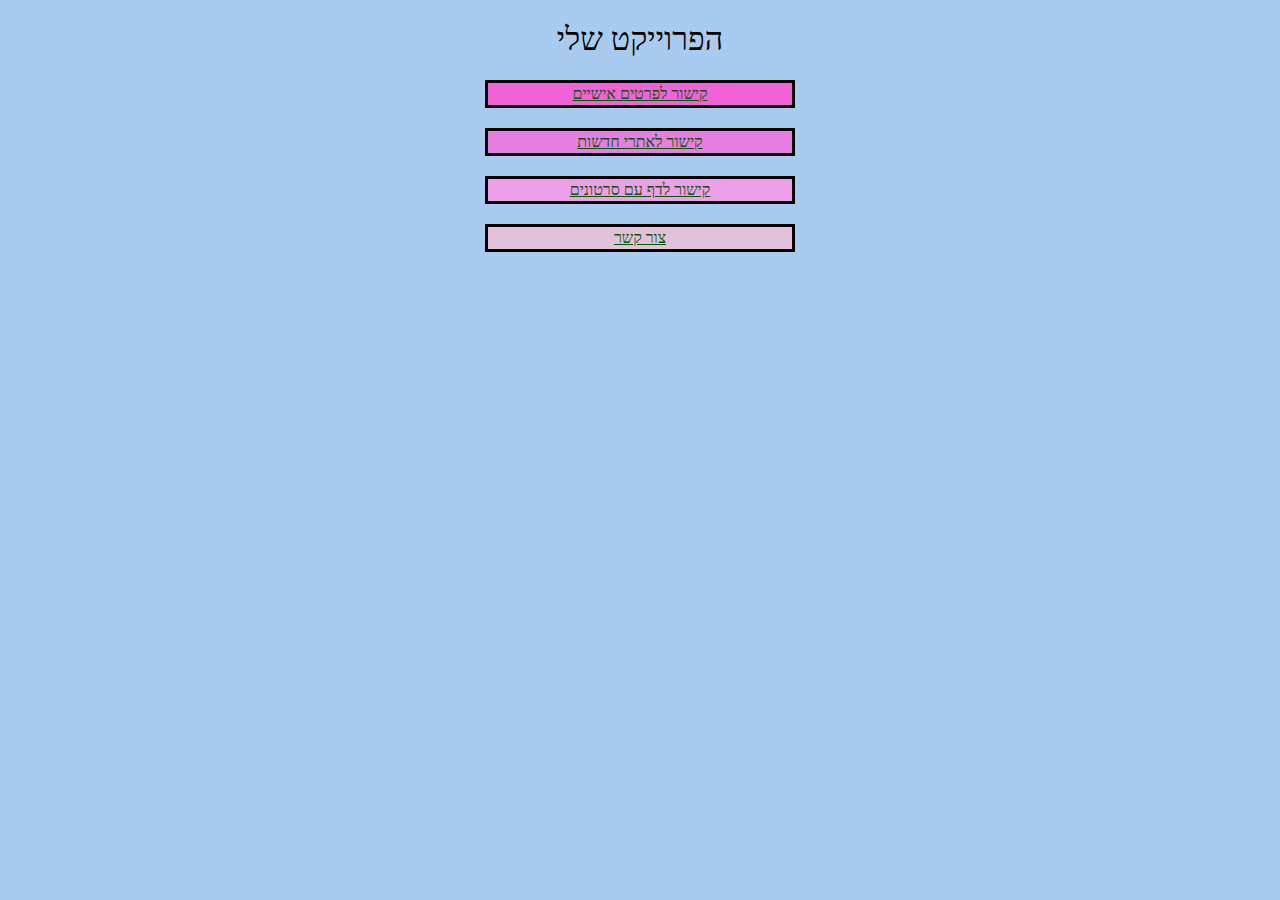
<file: index.html>
<!DOCTYPE html>
<html lang="en">
<head>
    <meta charset="UTF-8">
    <meta name="viewport" content="width=device-width, initial-scale=1.0">
    <title>my-website</title>
<link rel="stylesheet" href="style.css">
</head>
<body>
   <h1 style="font-size: 32px; font-weight: 100; text-align: center;" >הפרוייקט שלי </h1>
   <a id="privatedetailslink" class="links" href="privatedetails.html"> קישור לפרטים אישיים </a>
   <a id="newslink" class="links" href="news.html">קישור לאתרי חדשות</a>
   <a id="videoslink"class="links" href="videos.html">קישור לדף עם סרטונים</a>
   <a id="contactlink" class="links" href="form1.html">צור קשר</a>
</body>
</html>
</file>
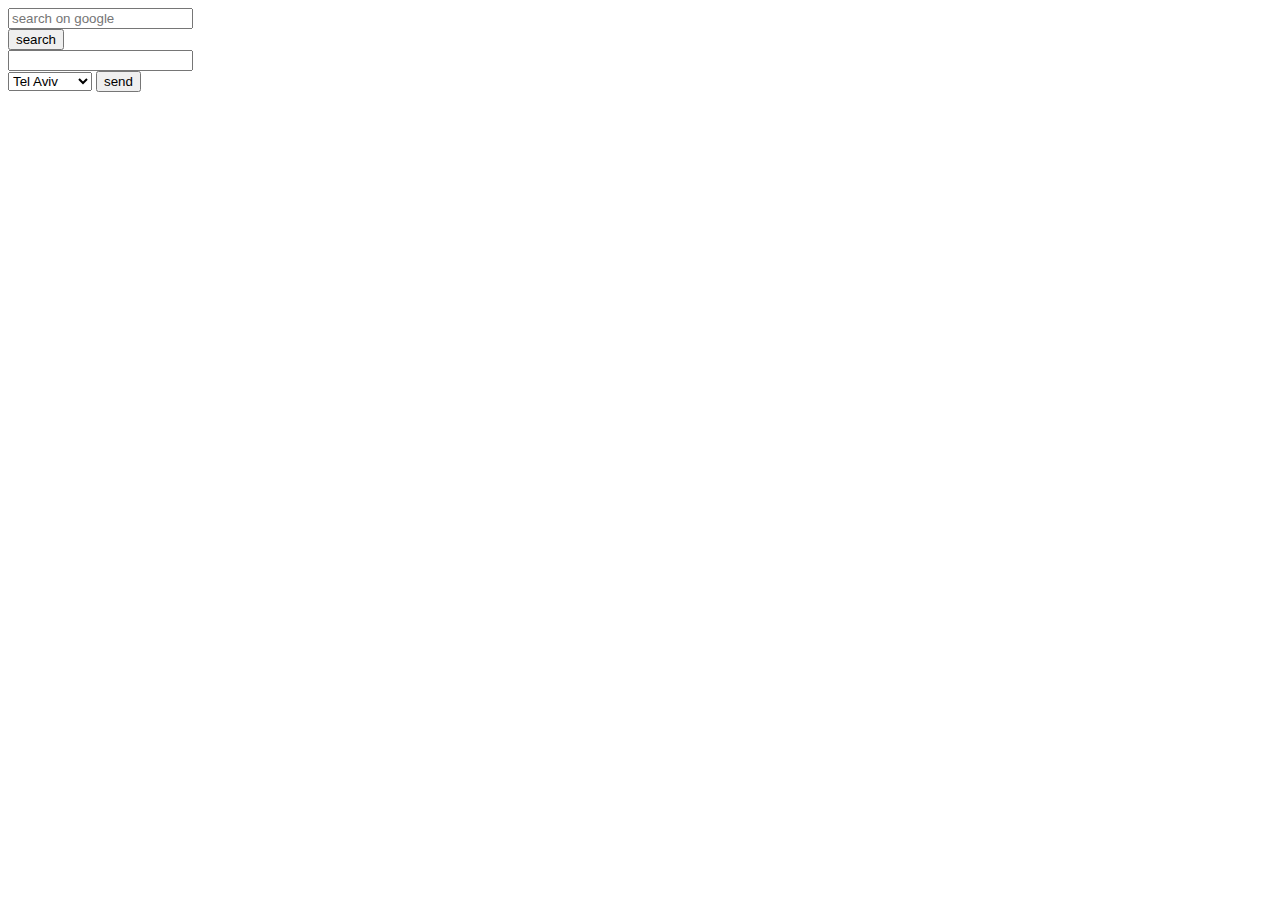
<file: class4.html>
<!DOCTYPE html>
<html lang="en">
<head>
    <meta charset="UTF-8">
    <meta name="viewport" content="width=device-width, initial-scale=1.0">
    <title>Document</title>
</head>
<body>
    <form action="https://www.bing.com/search">
        <input name="q" placeholder="search on google">
        <br/>
        <input type="submit" value="search"/>
        <br/>
        <input type="password"/>
    </form>
        <select name="city">
            <option value="tlv">Tel Aviv  </option>
            <option value="jrm">Jerusalem</option>
            <option>Holon</option>
        </select>
        <button>send</button>

        



</body>
</html>
</file>
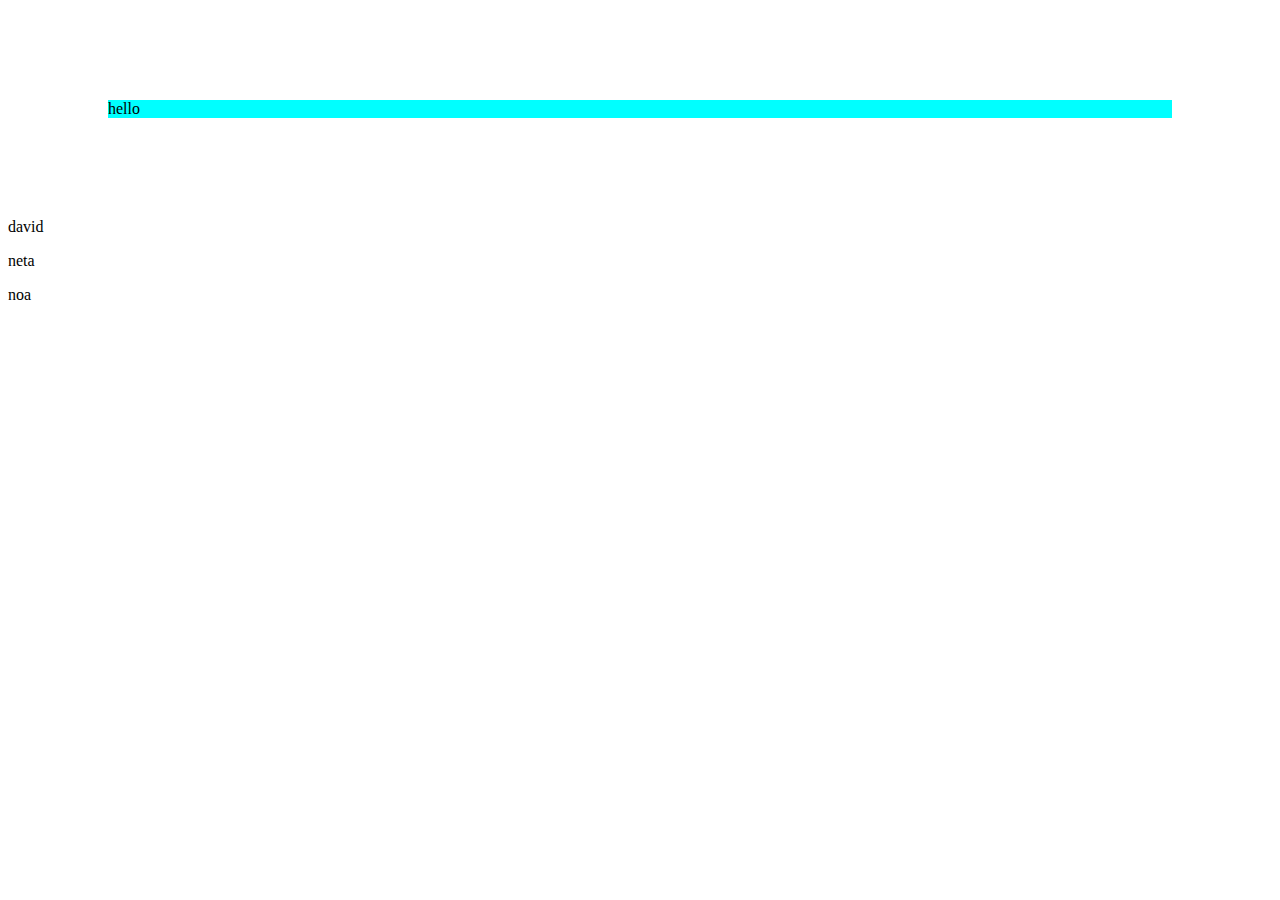
<file: class_5.html>
<!DOCTYPE html>
<html lang="en">
<head>
    <meta charset="UTF-8">
    <meta name="viewport" content="width=device-width, initial-scale=1.0">
    <title>Document</title>
</head>
<body>
    <div>
<p style="margin:100px; background-color: aqua;">hello</p>
<p style=>david</p>
<p style="display: block;">neta</p>
<p>noa</p>


    </div>
    
</body>
</html>
</file>
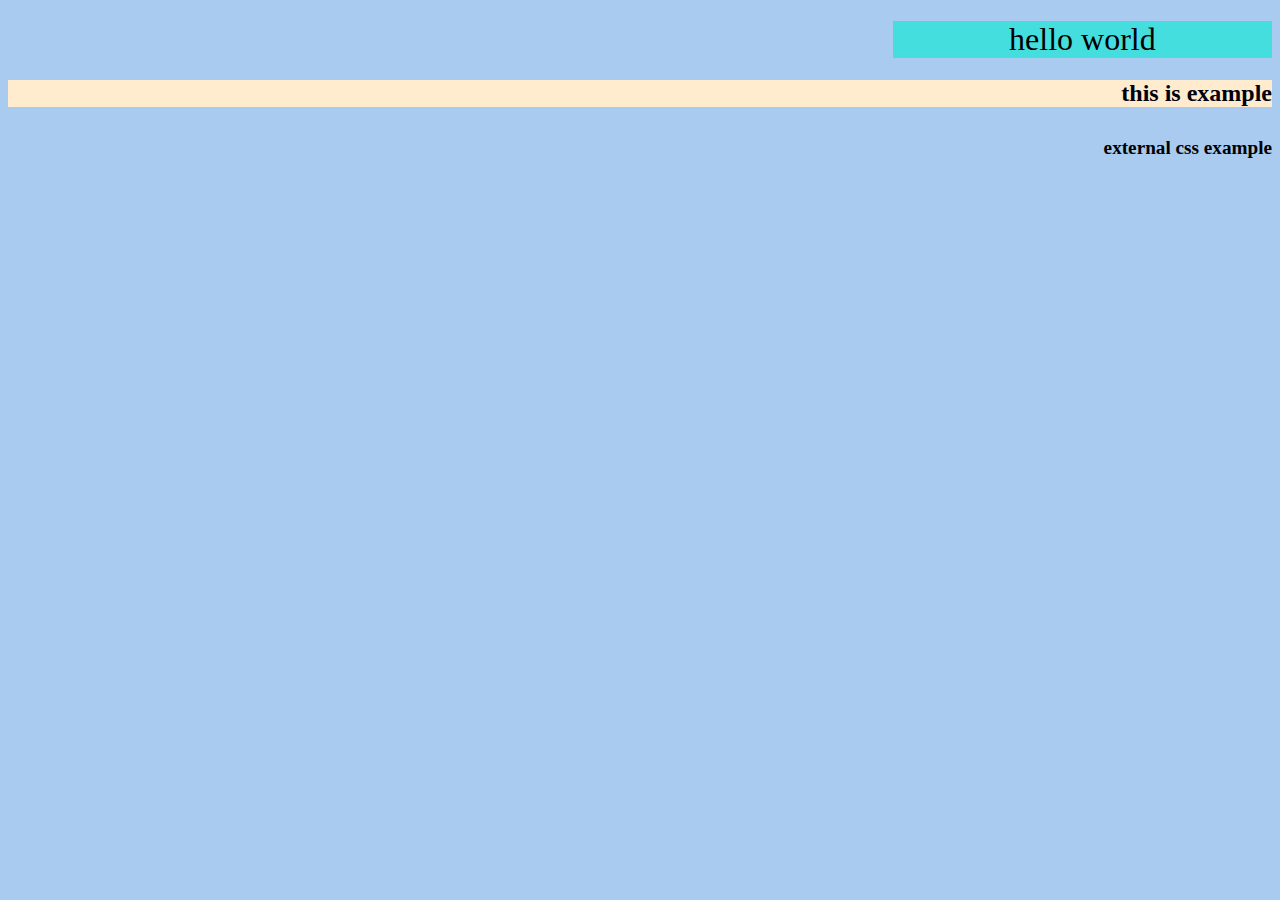
<file: css.html>
<!DOCTYPE html>
<html lang="en">
<head>
    <meta charset="UTF-8">
    <meta name="viewport" content="width=device-width, initial-scale=1.0">
    <title>Document</title>
    <style>
h2  {background-color: blanchedalmond; color: rgb(0, 0, 13);}
    
    </style>
    <link rel ="stylesheet" href="style.css">
</head>
<body>
    <h1 style="background-color: rgb(68, 222, 222); width: 30%;" >
    hello world
    </h1>
    <h2> this is example</h2>
    <h3>external css example</h3>
</body>
</html>
</file>
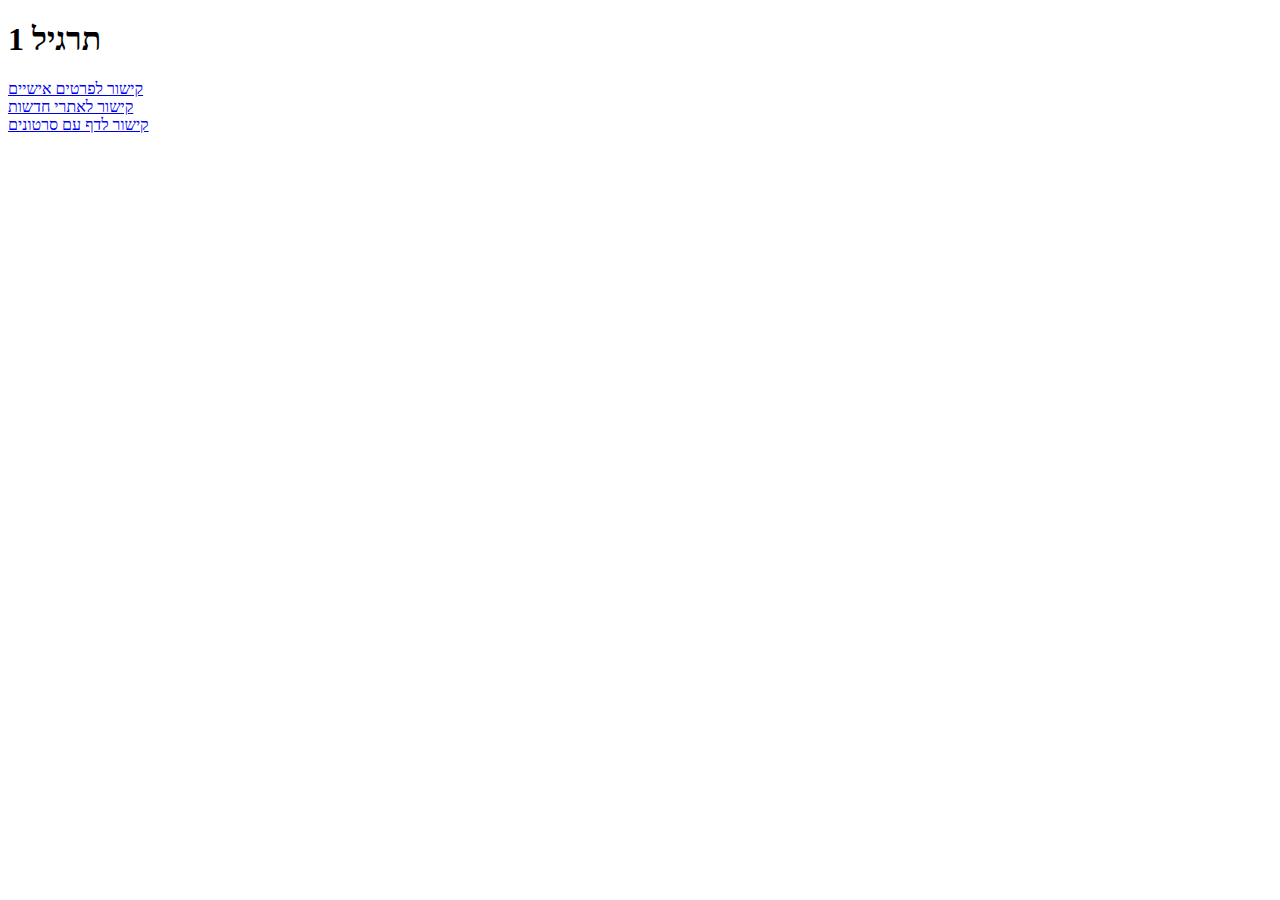
<file: exercise.html>
<!DOCTYPE html>
<html lang="en">
<head>
    <meta charset="UTF-8">
    <meta name="viewport" content="width=device-width, initial-scale=1.0">
    <title>my-website</title>
</head>
<body>
   <h1>תרגיל 1 </h1>
   <a href="privatedetails.html"> קישור לפרטים אישיים</a>
   <br/>
   <a href="news.html">קישור לאתרי חדשות</a>
   <br/>
   <a href="videos.html">קישור לדף עם סרטונים</a>
   <br/>
</body>
</html>
</file>
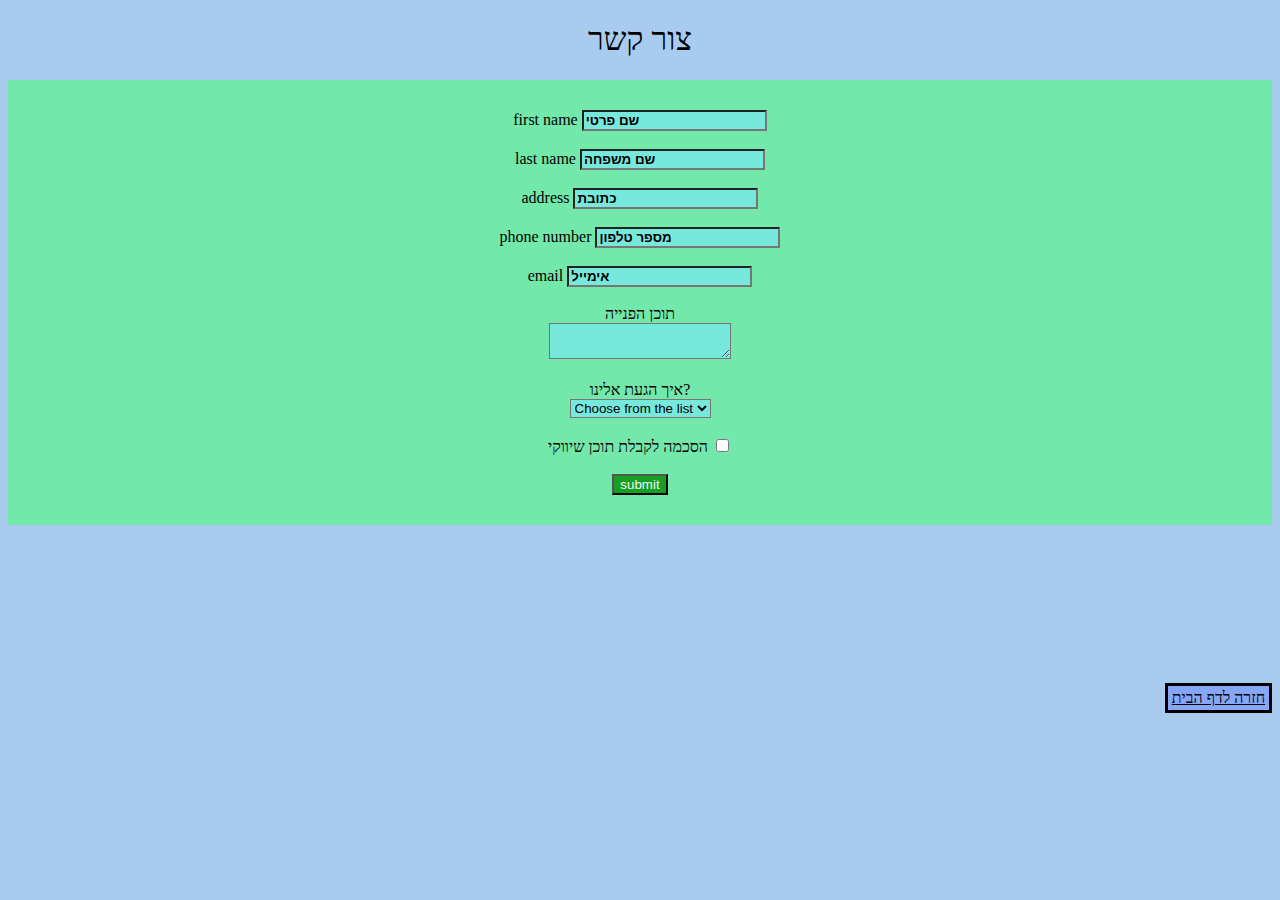
<file: form1.html>
<!DOCTYPE html>
<html lang="en">
<head>
    <meta charset="UTF-8">
    <meta name="viewport" content="width=device-width, initial-scale=1.0">
    <title>contact us</title>
    <link rel="stylesheet" href="style.css">
</head>
<body>
    <h1>צור קשר</h1>
    <form id="contactform">
        <label for="pname">first name</label>
            

<input id="pname" class="formfield" name="fname" required placeholder="שם פרטי" type="text">
<br/> <br/>
<label for="lname"> last name</label>

<input id="lname" class="formfield" required placeholder="שם משפחה" type="text">
<br/> <br/>
<label for="theaddress"> address </label>

<input id="theaddress" class="formfield" required placeholder="כתובת" type="text">
<br/> <br/>
<label for="pnum">   phone number</label>

<input id="pnum" class="formfield" required placeholder="מספר טלפון" type="tel">
<br/> <br/>
<label for="mail">   email </label>

<input id="mail" class="formfield" required placeholder="אימייל" type="email">
<br/> <br/>
<label for="details">  תוכן הפנייה</label>
<br> 
<textarea id="details" class="formfield" required></textarea>
<br/> <br/>
איך הגעת אלינו?
<br/>
<select name="socialmedia" class="formfield" required>
    <option selected disabled value="">Choose from the list</option>
    <option>Facebook</option>
    <option>Google</option>
    <option>Friend</option>
    <option>Other</option>
</select>
<br/> <br/>
<label for="cheack">הסכמה לקבלת תוכן שיווקי</label>
<input id="cheack" class="formfield" required type="checkbox">
<br/> <br/>
<button id="submitf">submit</button>

    </form>
    <br/>
    <a class="backtohm" href="index.html">חזרה לדף הבית</a>
</body>
</html>
</file>
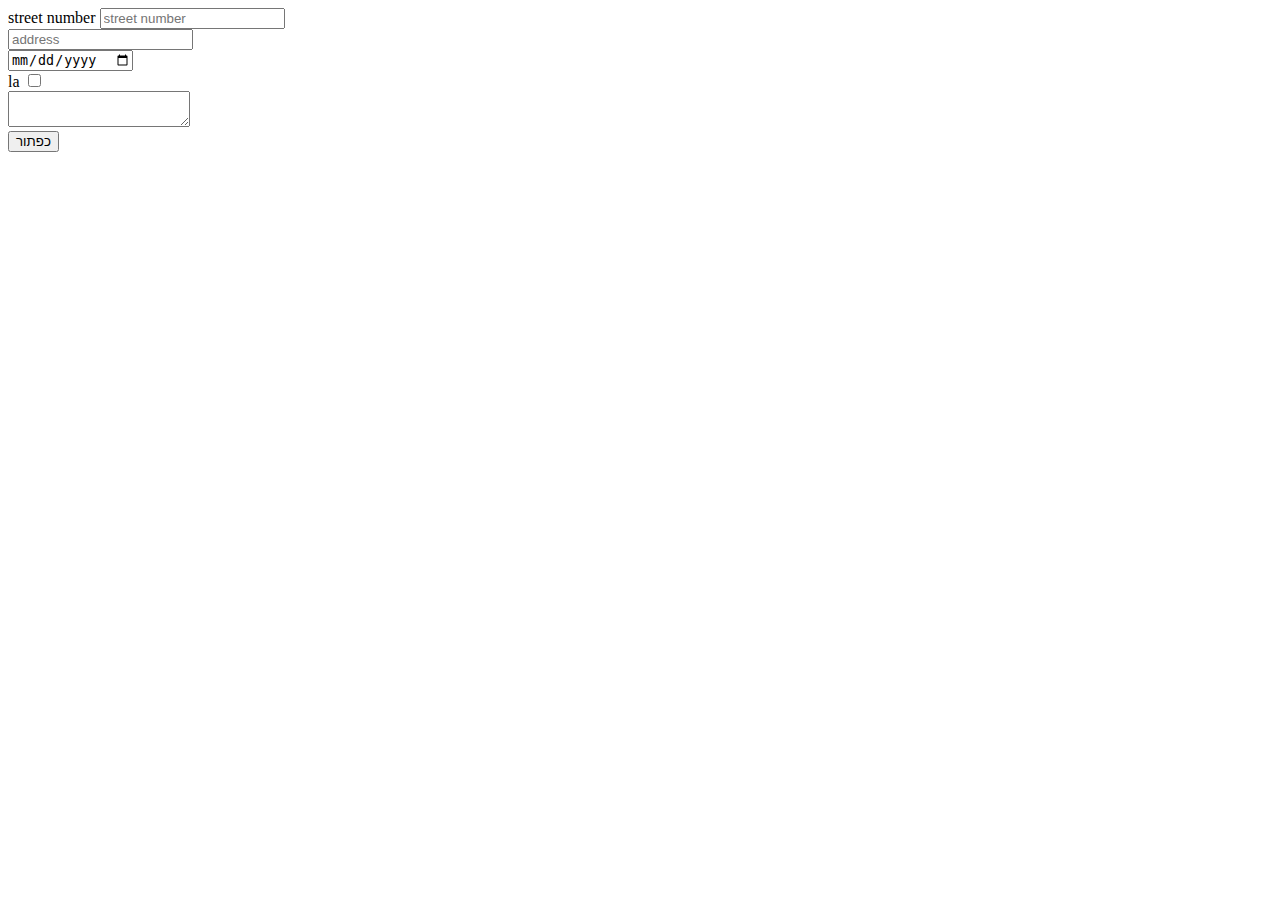
<file: forms.html>
<!DOCTYPE html>
<html lang="en">
<head>
    <meta charset="UTF-8">
    <meta name="viewport" content="width=device-width, initial-scale=1.0">
    <title>Document</title>
</head>
<body>
    <form>
    <label for="street-number">street number</label>
    <input id="street-number" placeholder="street number" type="number"> 
    <br/>
    <input placeholder="address" type="text"> 
    <br/>
    <input placeholder="address" type="date">
    <br/>
    <label for="la"> la</label>
    <input id="la" type="checkbox">
    <br/>
    <textarea></textarea>
    <br/>
    <button> כפתור</button>
    </form>
</body>
</html>
</file>
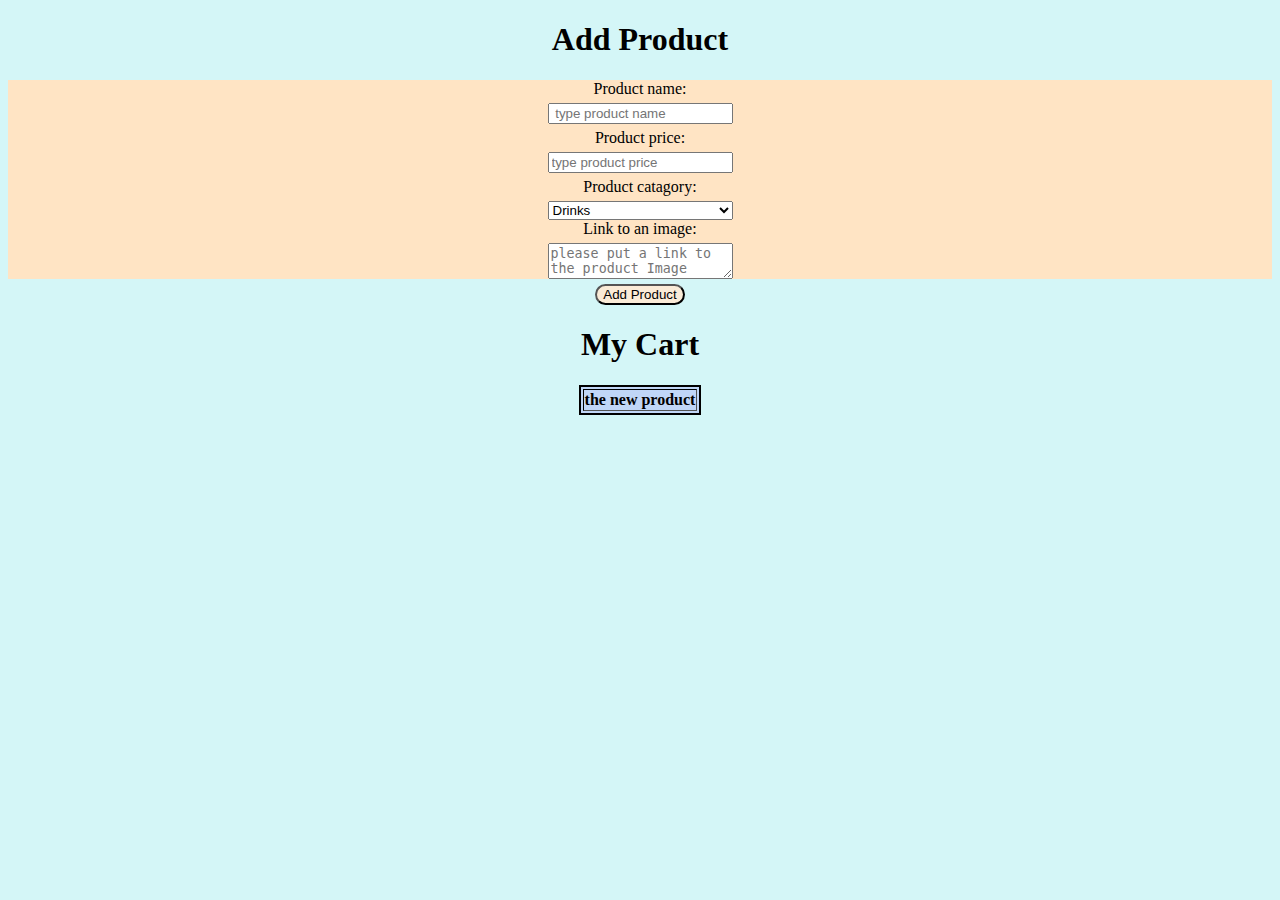
<file: mission.html>
<!DOCTYPE html>
<html lang="en">
<head>
    <meta charset="UTF-8">
    <meta name="viewport" content="width=device-width, initial-scale=1.0">
    <title>Document</title>
    <link rel="stylesheet" href="mission.css">
</head>
<body>
    <h1 class="titles">Add Product</h1>
    <form>
        <label for="productname">Product name:</label>
<input required type="text"id="nameofpro" class="inputs" alt="product name" placeholder=" type product name" >
<label for="productprice">Product price:</label>
<input required type="number" id="priceofpro" class="inputs" alt ="product price"  placeholder="type product price">
<label for="Productname">Product catagory:</label>
<select required name="foodoptions" id="food" >
    <option value ="Drinks">Drinks</option>
    <option value="Meat">Meat</option>
    <option value="Dairy">Dairy</option>
    <option value="Snacks">Snacks</option>
    <option value="Basic">Basic</option>
</select>
<label for = "imglink">Link to an image:</label>
<textarea required id="linkvalue" placeholder="please put a link to the product Image" ></textarea>
    </form>
    <button id="addbtn" onclick="addFeatures(); clearform();">Add Product</button>
    <h1 class="titles">My Cart</h1>
    <div id="cartdiv">
    <table id="thecart" border="4">
        <tr>
            <th colspan="4"> the new product</th>
        </tr>

    </table>
</div>
    <script src="mission.js"></script>
</body>
</html>
</file>
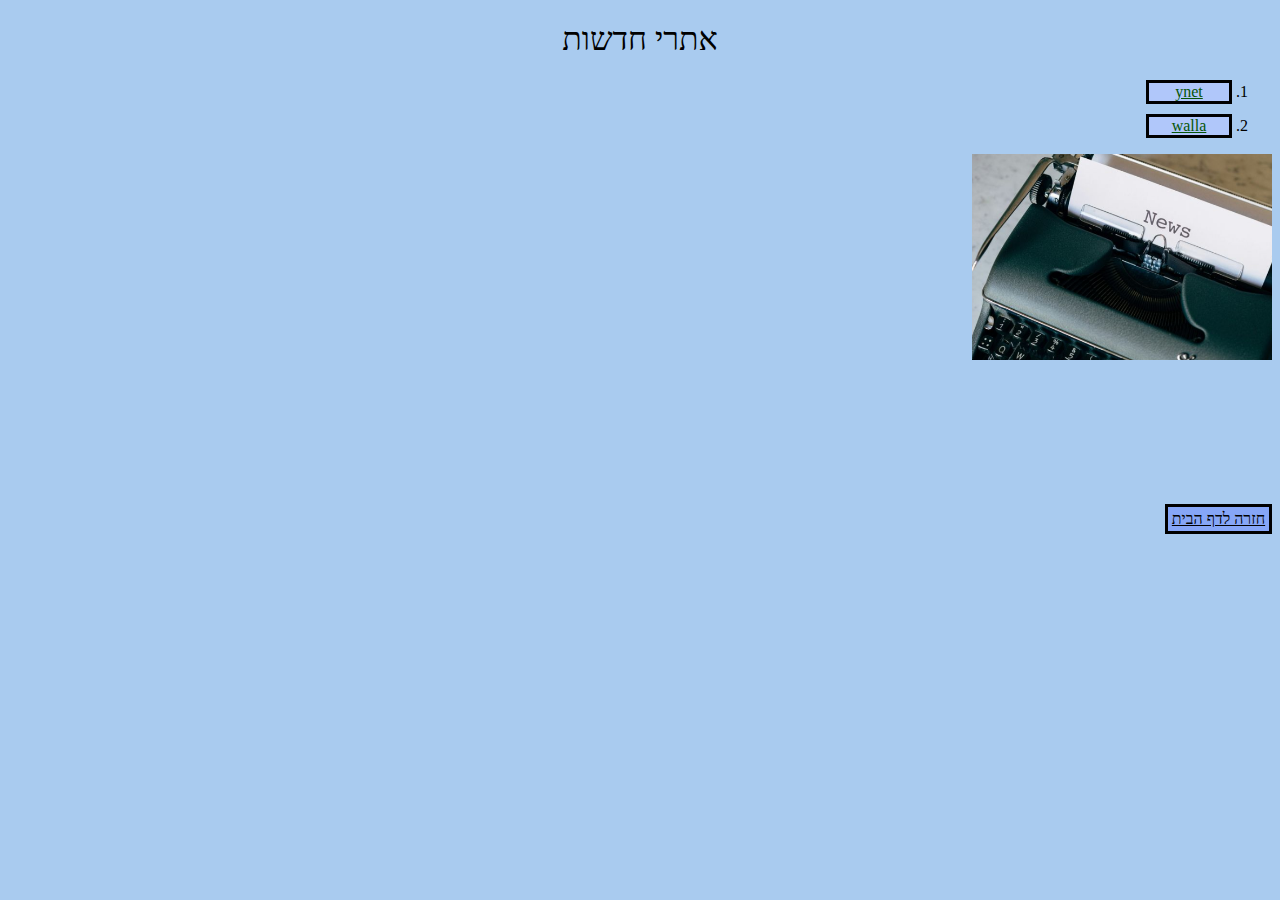
<file: news.html>
<!DOCTYPE html>
<html lang="en">
<head>
    <meta charset="UTF-8">
    <meta name="viewport" content="width=device-width, initial-scale=1.0">
    <title>news</title>
<link rel="stylesheet" href="style.css">
</head>
<body>
    <h1> אתרי חדשות</h1>
    <ol>
        <li>
    <a class="newslinks" href="https://www.ynet.co.il/home/0,7340,L-8,00.html" target="_blank"> ynet</a>
        </li>
        <li>
    <a class="newslinks" href="https://news.walla.co.il/" target="_blank">walla</a>
        </li>
    </ol>
    <img id="newsImg" src="newimg.png">
    <br/>
    <a class="backtohm" href="index.html">חזרה לדף הבית</a>
</body>
</html>
</file>
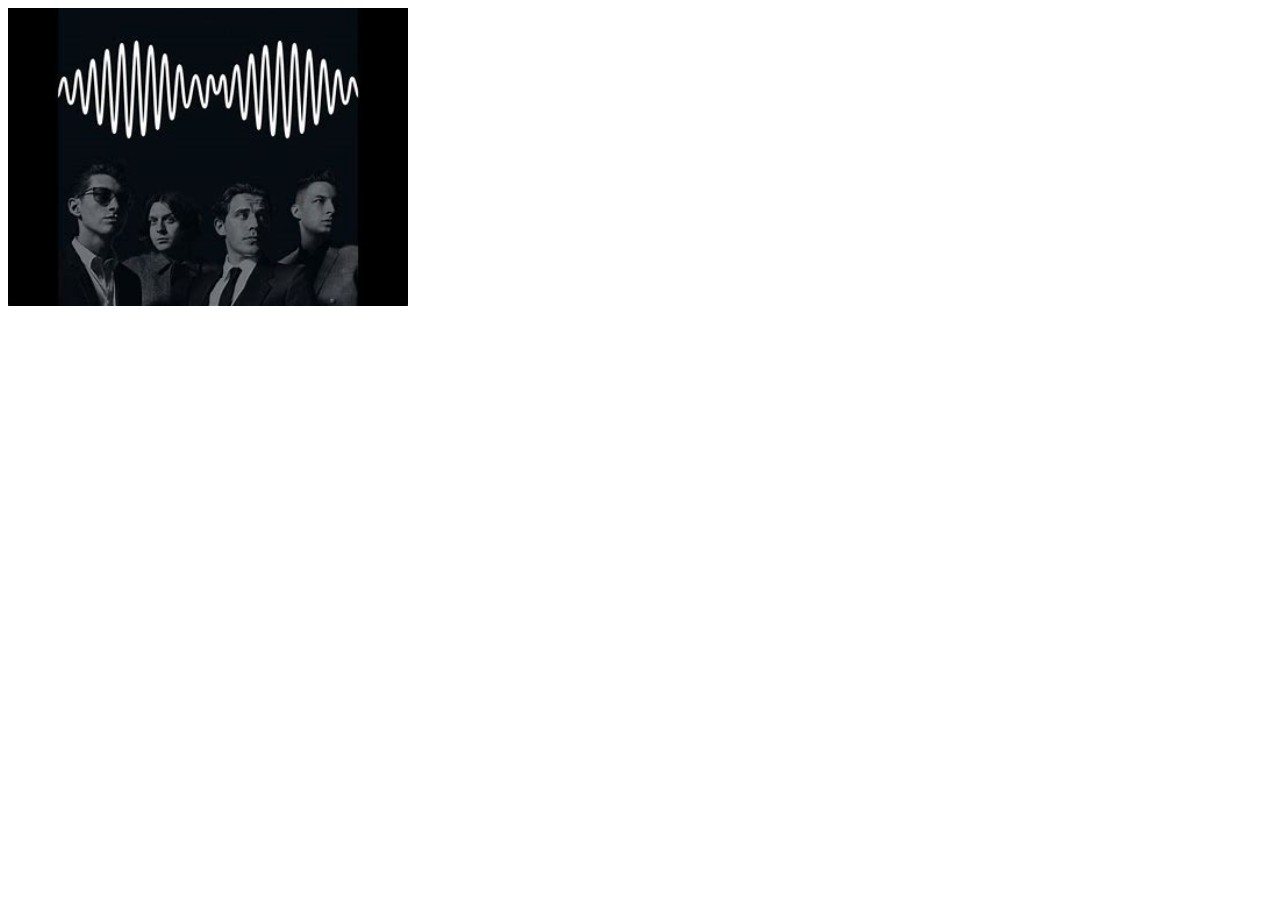
<file: photos.html>
<!DOCTYPE html>
<html lang="en">
<head>
    <meta charset="UTF-8">
    <meta name="viewport" content="width=device-width, initial-scale=1.0">
    <title>Document</title>
</head>
<body>
    <img src="arcticmonkeys.jpg" alt="arctic monkeys" width="400px">
</body>
</html>
</file>
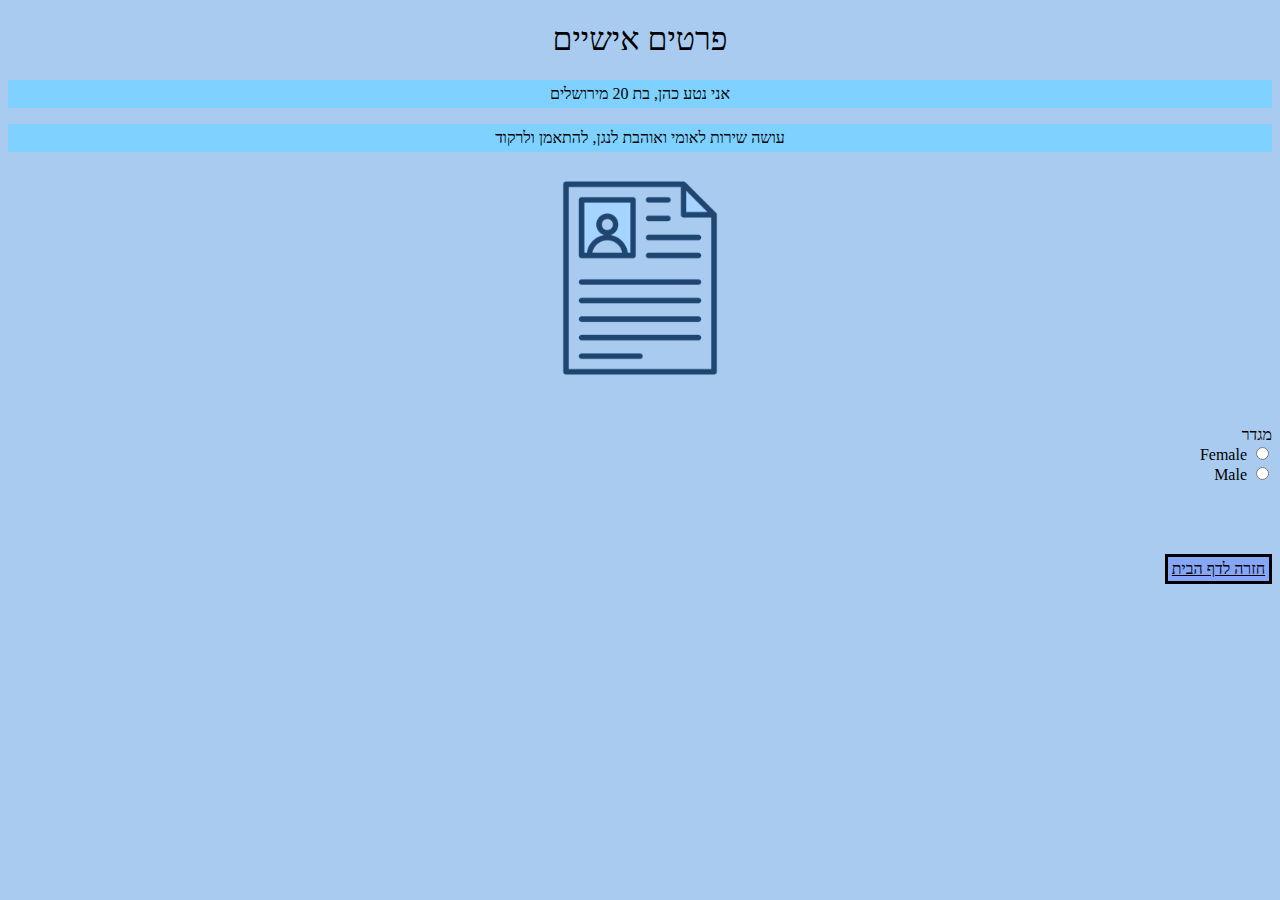
<file: privatedetails.html>
<!DOCTYPE html>
<html lang="en">
<head>
    <meta charset="UTF-8">
    <meta name="viewport" content="width=device-width, initial-scale=1.0">
    <title>פרטים אישיים</title>
<link rel="stylesheet" href="style.css">
</head>
<body>
    <h1>פרטים אישיים </h1>
    <p class="pd-text"> אני נטע כהן, בת 20 מירושלים</p>
    <p class="pd-text">עושה שירות לאומי ואוהבת לנגן, להתאמן ולרקוד</p>

        <img id="img-pd" src="personaldetails.png">
    <br/>
    <label for="gender">מגדר</label>
<br/>
<input class="gender-pd" name="gender" value="Female" type="radio">
Female
<br/>
<input class="gender-pd" name="gender" value="male" type="radio">
Male

    <a class="backtohm" href="index.html">חזרה לדף הבית</a>
     

</body>
</html>
</file>
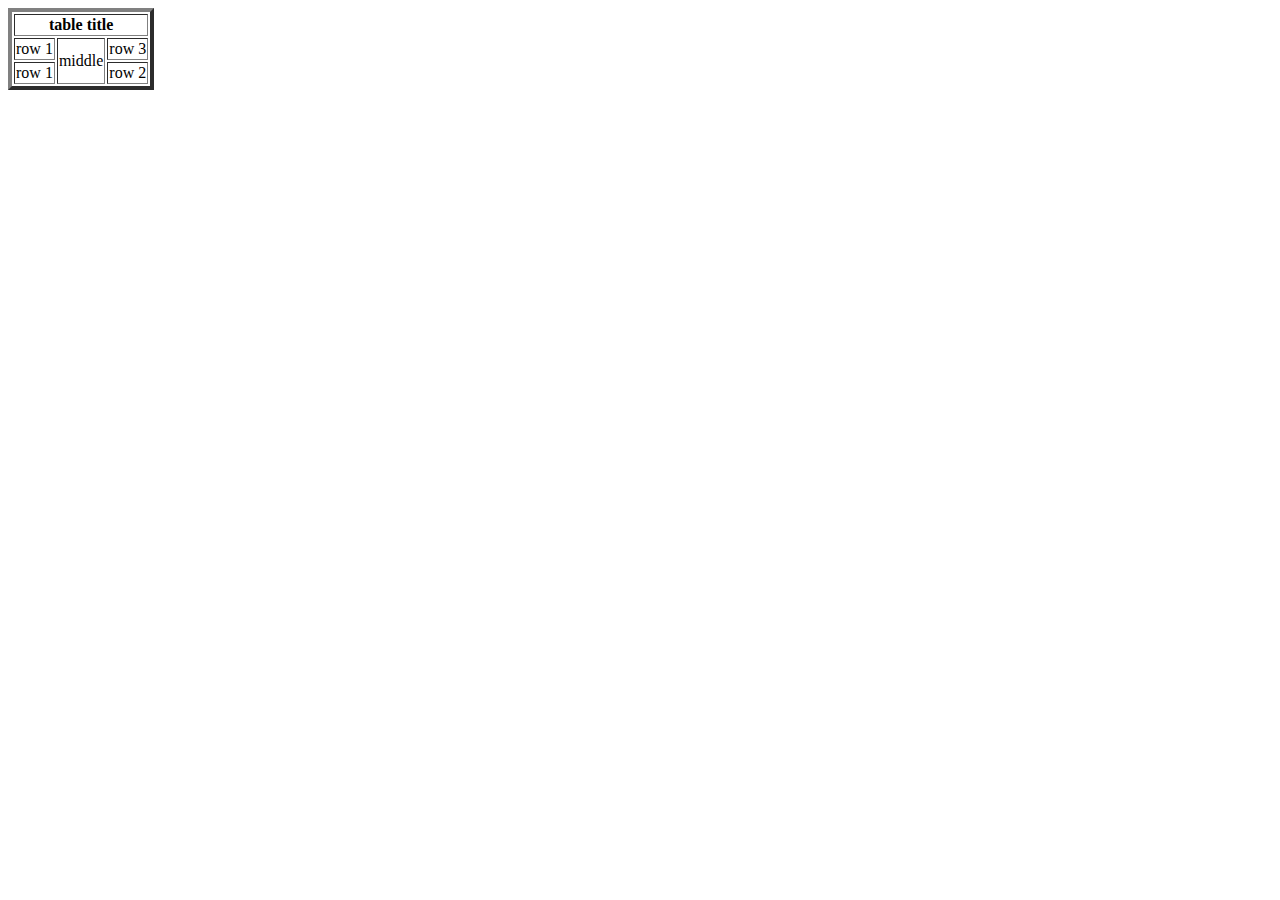
<file: table.html>
<!DOCTYPE html>
<html lang="en">
<head>
    <meta charset="UTF-8">
    <meta name="viewport" content="width=<device-width>, initial-scale=1.0">
    <title>Document</title>
</head>
<body>
    <table border="4">
        <tr>
            <th colspan="3"> table title</th>
        </tr>
        <tr>
            <td> row 1</td>
            <td rowspan="2">middle</td>       
            <td> row 3</td>


        </tr>
        <tr>
            <td> row 1</td>
            <td>row 2</td>      


        </tr>
    </table>
</body>
</html>
</file>
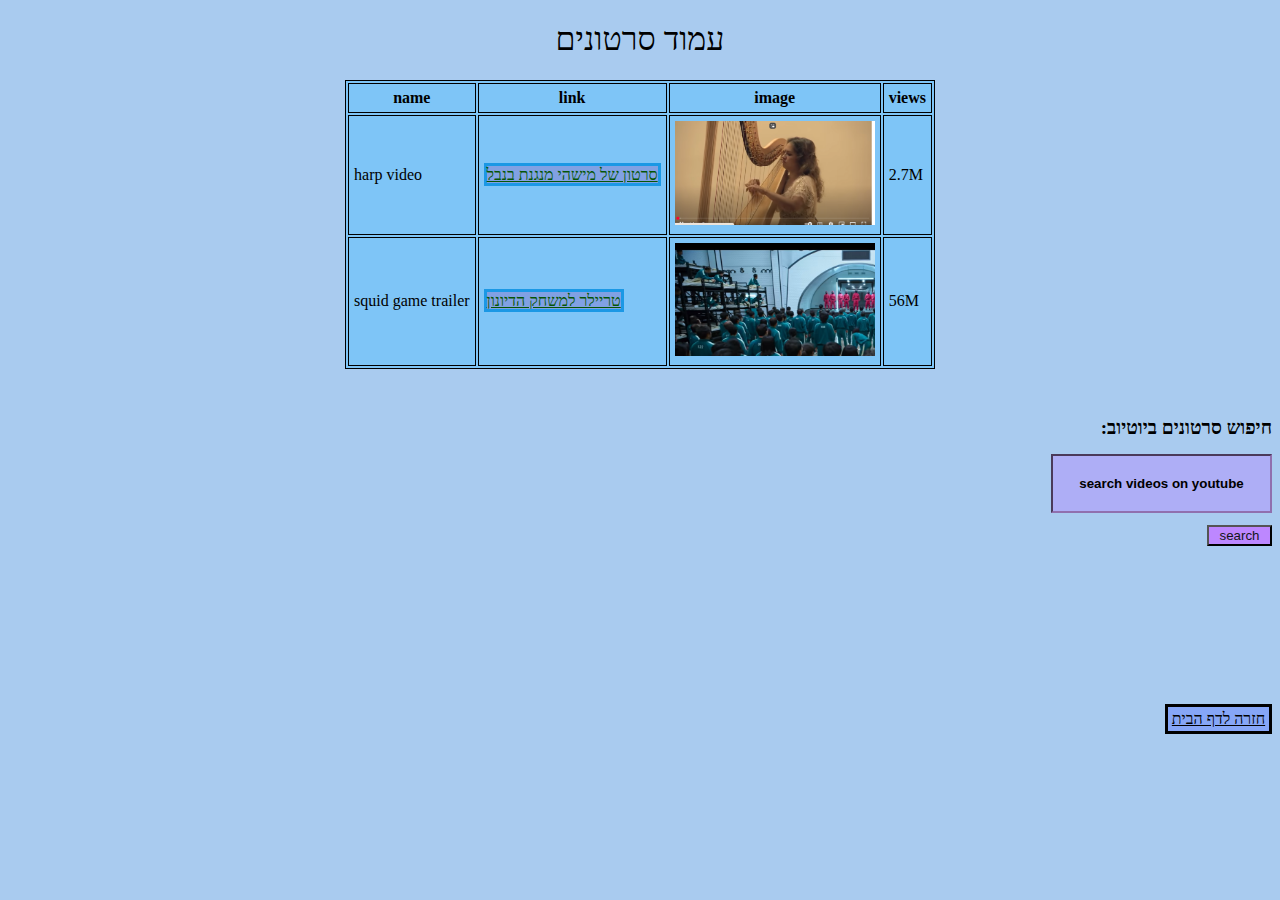
<file: videos.html>
<!DOCTYPE html>
<html lang="en">
<head>
    <meta charset="UTF-8">
    <meta name="viewport" content="width=device-width, initial-scale=1.0">
    <title>videos</title>
    <link rel="stylesheet" href="style.css">
</head>
<body>
    <h1>עמוד סרטונים</h1>
    <table>
        <tr>
            <th> name </th>
            <th>link</th>
            <th>image</th>
            <th> views</th>
        </tr>
        <tr>
            <td>harp video</td>
            <td><a class="linksvideop" href="https://youtu.be/_xn3uAHZHcc">סרטון של מישהי מנגנת בנבל</a>               
            </td>       
            <td><img id="harplayer" src="harp.png"></td>
            <td>2.7M</td>


        </tr>
        <tr>
            <td>squid game trailer</td>
            <td><a class="linksvideop" href="https://youtu.be/oqxAJKy0ii4">טריילר למשחק הדיונון</a>
            </td>  
            <td> <img id="squidgimg" src="squidgame.png" width="200"></td>
            <td>56M</td>
        </table id="tablevideos">
        <br/>
        <form action=""></form>
        <form action="https://www.youtube.com/search" target="_blank">
            <h3>חיפוש סרטונים ביוטיוב: </h3>
            <input id="searchtext" name="q" placeholder="search videos on youtube">
            <input id="searchyt" type="submit" value="search"/>
<br/><br/>
    <a class="backtohm" href="index.html">חזרה לדף הבית </a>
</body>
</html>
</file>
<file: style.css>
body {background-color: rgba(89, 154, 225, 0.518);
direction:rtl
}
input {
    background-color: antiquewhite;
}
h1{
    text-align: center;
    font-size: 32px;
    font-weight: 100;
}
a{
color: rgb(5, 85, 5);
border: 3px black solid;
text-align: center;

}
#privatedetailslink {
    background-color: rgb(241, 98, 215);
}
#newslink {
    background-color: rgb(231, 126, 226);

}
#videoslink{
    background-color: rgb(238, 159, 233);
}
#contactlink{
    background-color: rgb(228, 193, 218);
}
.links{
    display: block;
    margin: auto;
    margin-bottom: 20px;
    width: 300px;
    padding: 2px;
}
#img-pd{
    display: block;
    padding: 10px;
    margin-left: auto;
    margin-right: auto;
    width: 200px;
    margin-bottom: 20px;
}
.backtohm{
    background-color: rgb(134, 166, 247);
    color: black;
    padding: 3px;
    display: block;
    margin-top: 70px;
    width: 95px;
}
table{
    direction: ltr;
    border: 1px black solid;
    background-color: rgb(126, 197, 247);
    margin: auto;

}
td, th {
    border: 1px black solid;
    padding: 5px;
}
#harplayer{
    width: 200px
}
#squidgimg{
    width: 200px;
}
.linksvideop{
    background-color: rgb(129, 161, 227);
    border: 3.5px rgb(27, 152, 229) solid;
}
#searchtext{
    background-color:rgb(174, 174, 246);
    display: block;
    margin-bottom: 12px;
    margin-top: 15px;
    padding: 20px;
    border-color: rgb(144, 112, 174);
    text-align: center;
}
#searchyt{
    background-color: rgb(189, 135, 255);
    margin-bottom: 70px;
    text-align: center;
    color: rgb(19, 22, 24);
    width: 65px;
}
h3{
    margin: auto;
    margin-top: 30px;
    font-size: larger;
    font-weight: 400px;
}
::placeholder{
    font-weight: bold;
    color: black;
}
#newsImg{
    width: 300px;
    margin-bottom: 70px;
}
.newslinks{
    background-color: rgb(176, 199, 250);
    display: block;
    margin-bottom: 10px;
    width: 80px;
}
#contactform{
    direction: ltr;
    text-align: center;
    background-color: rgb(114, 232, 171);
    padding: 30px;
    margin-bottom: 70px;

}
.formfield{
    background-color: rgb(118, 233, 220);
}
#submitf{
    background-color: rgb(22, 159, 33);
    color: aliceblue;
}
.pd-text{
    background-color: rgb(127, 210, 255);
    padding: 5px;
    text-align: center;
    
}
.gender-pd{
    text-align: center;
}
</file>
<file: mission.css>
.inputs {
display: block;
margin-bottom: 5px;
margin-top: 5px;

}
#food{
    display: block;
    margin-top: 5px;
}
#linkvalue{
    display: block;
    margin-top: 5px;
}
.titles{
    text-align: center;
}
#thecart{
    border: 2px solid black;
    
}
table{
    background-color: rgb(192, 214, 247);
    margin-left: auto;
            margin-right: auto;
}
form{
    display: grid;
    background-color: bisque;
   justify-content: center;
}
button{
    margin-top: 5px;
    background-color: antiquewhite;
    border-radius: 12px;
}
body{
    text-align: center;
    background-color: rgb(212, 246, 247);
}
</file>
